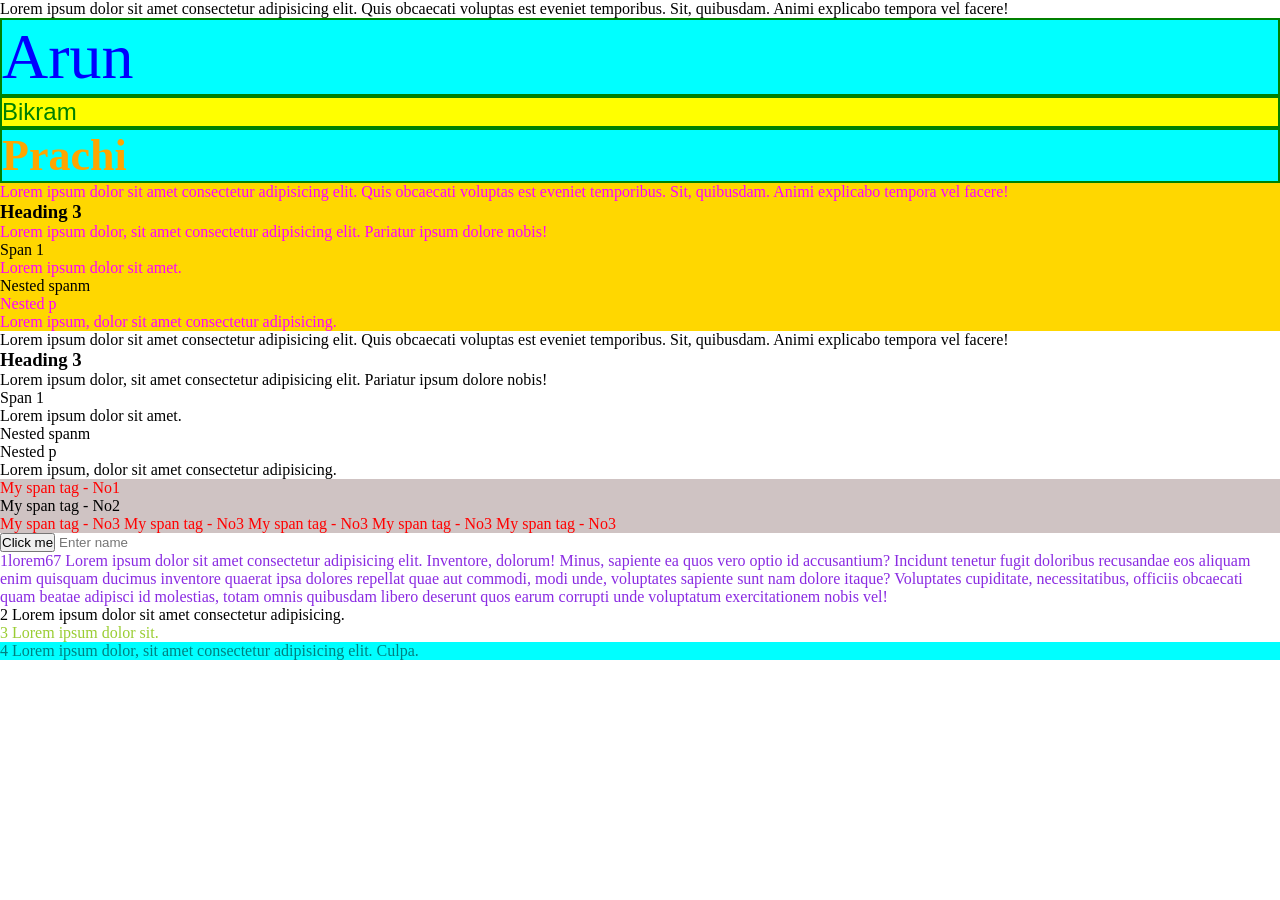
<file: Frontend/CSS/Class1/index.html>
<!DOCTYPE html>
<html lang="en">
<head>
    <meta charset="UTF-8">
    <meta name="viewport" content="width=device-width, initial-scale=1.0">
    <title>CSS</title>
    <link rel="stylesheet" href="./index.css"/>
    <!-- <style>
       .title{
        color: blueviolet;
        background-color: aquamarine;
       }
    </style> -->
</head>
<body>
    <!-- <h1 style="color: blue;background-color: aqua;border: 2px solid black;">This is first class for css</h1>
    <h2 class="title">Intro to css properties</h2>
     <h2 >This is a blog app</h2>

     <p>Lorem ipsum, dolor sit amet consectetur adipisicing elit. Ducimus quisquam quibusdam voluptate quas eaque! Aut ex obcaecati quisquam quidem nemo fugiat sed quas? Vitae eaque recusandae asperiores deserunt consectetur dolores natus. Laudantium temporibus, voluptate expedita veritatis inventore tempora qui explicabo saepe aliquid? Accusamus, ipsa totam?</p> -->
 <p>Lorem ipsum dolor sit amet consectetur adipisicing elit. Quis obcaecati voluptas est eveniet temporibus. Sit, quibusdam. Animi explicabo tempora vel facere!</p>
     <p class="one common" id="firstname">Arun</p>
     <p class="two common" id="secondname">Bikram</p>
     <p class="three one common" id="thirdname">Prachi</p>

     <div class="parent">
        <p>Lorem ipsum dolor sit amet consectetur adipisicing elit. Quis obcaecati voluptas est eveniet temporibus. Sit, quibusdam. Animi explicabo tempora vel facere!</p>
        <h3>Heading 3</h3>
        <p>Lorem ipsum dolor, sit amet consectetur adipisicing elit. Pariatur ipsum dolore nobis!</p>
        <span>Span 1</span>
        <p>Lorem ipsum dolor sit amet.</p>

        <div>
            <span>Nested spanm</span>
            <p>Nested p</p>
            <div>
                <p>Lorem ipsum, dolor sit amet consectetur adipisicing.</p>
            </div>
        </div>
     </div>
      <div class="parent2">
        <p>Lorem ipsum dolor sit amet consectetur adipisicing elit. Quis obcaecati voluptas est eveniet temporibus. Sit, quibusdam. Animi explicabo tempora vel facere!</p>
        <h3>Heading 3</h3>
        <p>Lorem ipsum dolor, sit amet consectetur adipisicing elit. Pariatur ipsum dolore nobis!</p>
        <span>Span 1</span>
        <p>Lorem ipsum dolor sit amet.</p>

        <div>
            <span>Nested spanm</span>
            <p>Nested p</p>
            <div>
                <p>Lorem ipsum, dolor sit amet consectetur adipisicing.</p>
            </div>
        </div>
     </div>

     <div class="main">
        <span>My span tag - No1</span>
        <div>
             <span>My span tag - No2</span>
        </div>
         <span>My span tag - No3</span>

          <span>My span tag - No3</span>
           <span>My span tag - No3</span>
            <span>My span tag - No3</span>
             <span>My span tag - No3</span>
     </div>

     <div class="btns">
        <button class="click">Click me</button>
        <input class="name" placeholder="Enter name"/>
     </div>

     <div class="contain">
        <p>1lorem67 Lorem ipsum dolor sit amet consectetur adipisicing elit. Inventore, dolorum! Minus, sapiente ea quos vero optio id accusantium? Incidunt tenetur fugit doloribus recusandae eos aliquam enim quisquam ducimus inventore quaerat ipsa dolores repellat quae aut commodi, modi unde, voluptates sapiente sunt nam dolore itaque? Voluptates cupiditate, necessitatibus, officiis obcaecati quam beatae adipisci id molestias, totam omnis quibusdam libero deserunt quos earum corrupti unde voluptatum exercitationem nobis vel!</p>
        <p>2 Lorem ipsum dolor sit amet consectetur adipisicing.</p>
        <p>3 Lorem ipsum dolor sit.</p>
        <p>4 Lorem ipsum dolor, sit amet consectetur adipisicing elit. Culpa.</p>
     </div>
</body>
</html>
</file>
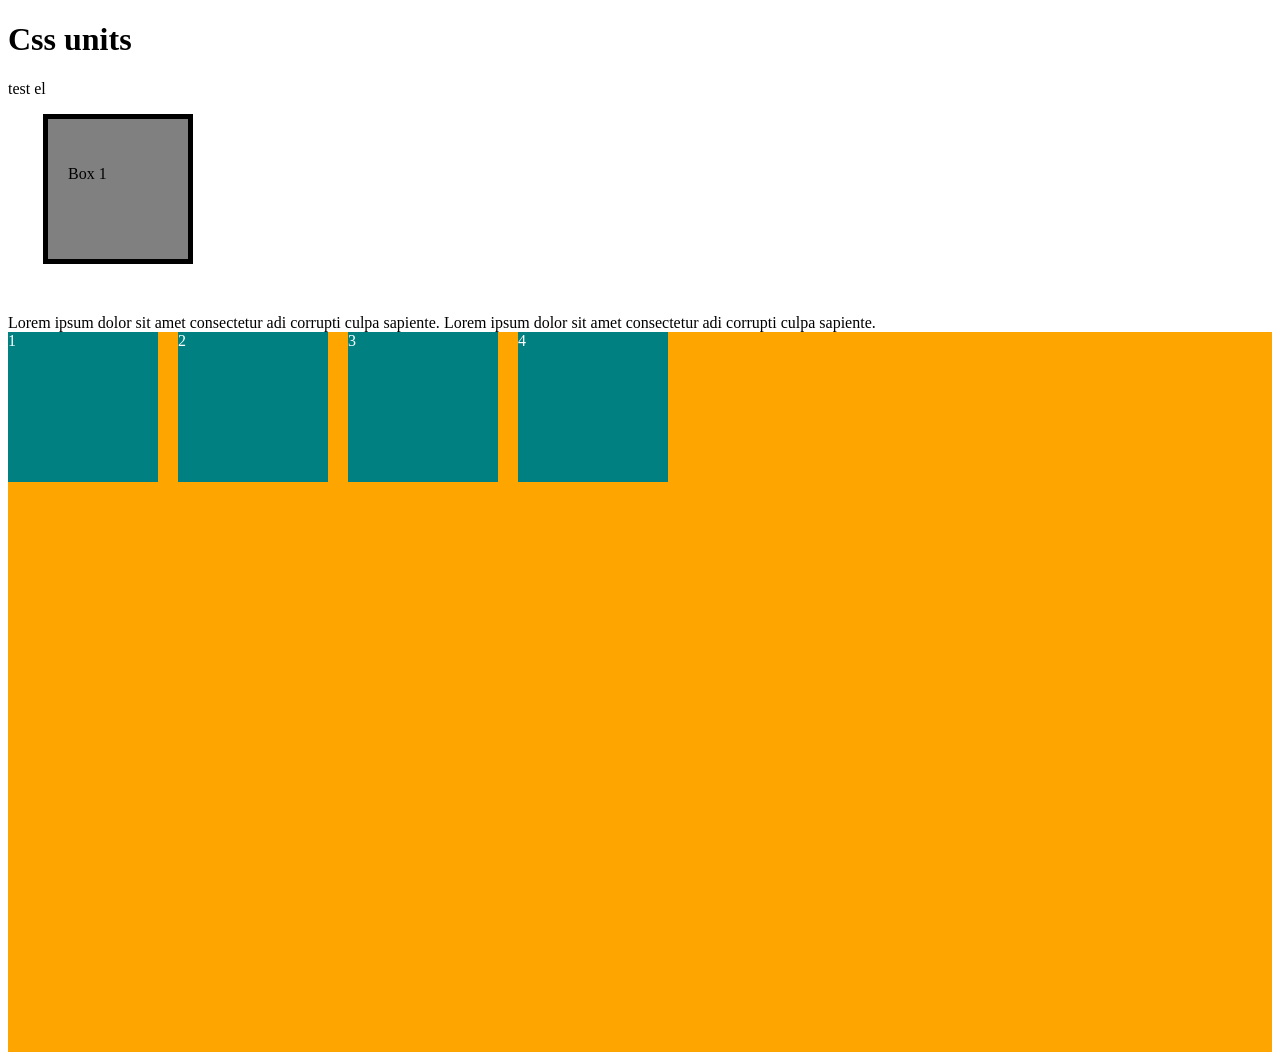
<file: Frontend/CSS/CLASS2/index.html>
<!DOCTYPE html>
<html lang="en">
<head>
    <meta charset="UTF-8">
    <meta name="viewport" content="width=device-width, initial-scale=1.0">
    <title>Units</title>
    <link rel="stylesheet" href="./index.css">
</head>
<body>
    <h1>Css units</h1>
    <p>test el</p>
  
     <div class="box">
     <p class="text">   Box 1</p>
    </div>
      <!-- <div class="box">
     <p class="text">   Box 1</p>
    </div> -->
  
   <span class="">Lorem ipsum dolor sit amet consectetur adi corrupti culpa sapiente.</span>
   <span class="defin">Lorem ipsum dolor sit amet consectetur adi corrupti culpa sapiente.</span>

   <span class="">Lorem ipsum dolor sit amet consectetur adi corrupti culpa sapiente.</span>

   <div class="container">
    <div class="child">1</div>
    <div class="child">2</div>
    <div class="child">3</div>
     <div class="child">4</div>
     
   </div>

</body>
</html>
</file>
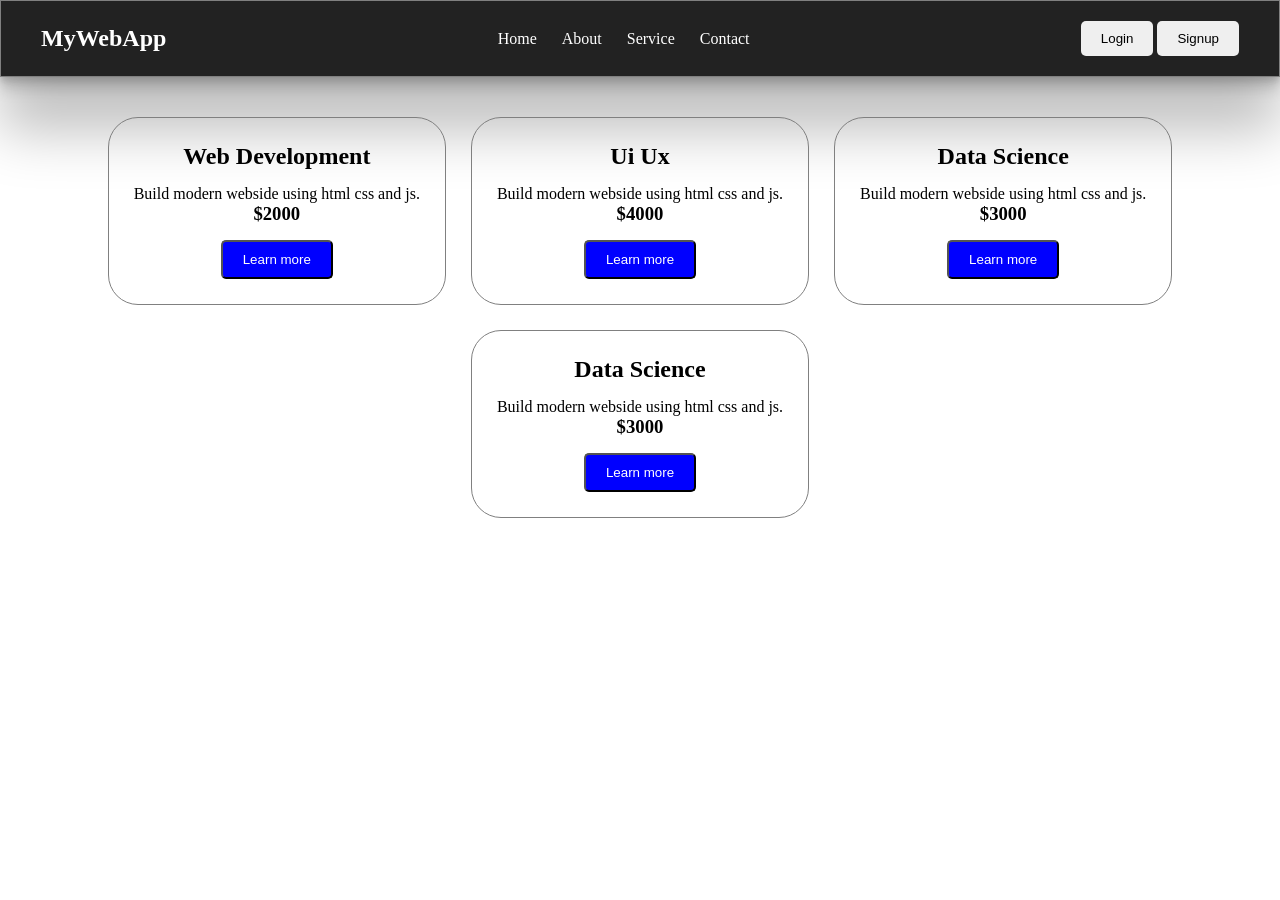
<file: Frontend/CSS/CLASS3/index.html>
<!DOCTYPE html>
<html lang="en">
<head>
    <meta charset="UTF-8">
    <meta name="viewport" content="width=device-width, initial-scale=1.0">
    <title>Document</title>
    <link rel="stylesheet" href="./index.css">
</head>
<body>
    <!-- <div class="parent">
        <div class="child">1</div>
        <div class="child">2</div>
    </div> -->
    <nav class="navbar">
        <h2>MyWebApp</h2>
        <div class="nav-link">
            <a href="">Home</a>
            <a href="">About</a>
            <a href="">Service</a>
            <a href="">Contact</a>
        </div>
        <div class="auth-buttons">
            <button>Login</button>
            <button>Signup</button>
        </div>
    </nav>
    <section class="service">
        <div class="card">
             <h2>Web Development</h2>
             <p>Build modern webside using html css and js.</p>
             <h3>$2000</h3>
             <button>Learn more</button>
        </div>
          <div class="card">
             <h2>Ui Ux</h2>
             <p>Build modern webside using html css and js.</p>
             <h3>$4000</h3>
             <button>Learn more</button>
        </div>
          <div class="card">
             <h2>Data Science</h2>
             <p>Build modern webside using html css and js.</p>
             <h3>$3000</h3>
             <button>Learn more</button>
        </div>
          <div class="card">
             <h2>Data Science</h2>
             <p>Build modern webside using html css and js.</p>
             <h3>$3000</h3>
             <button>Learn more</button>
        </div>
        

    </section>
    
</body>
</html>
</file>
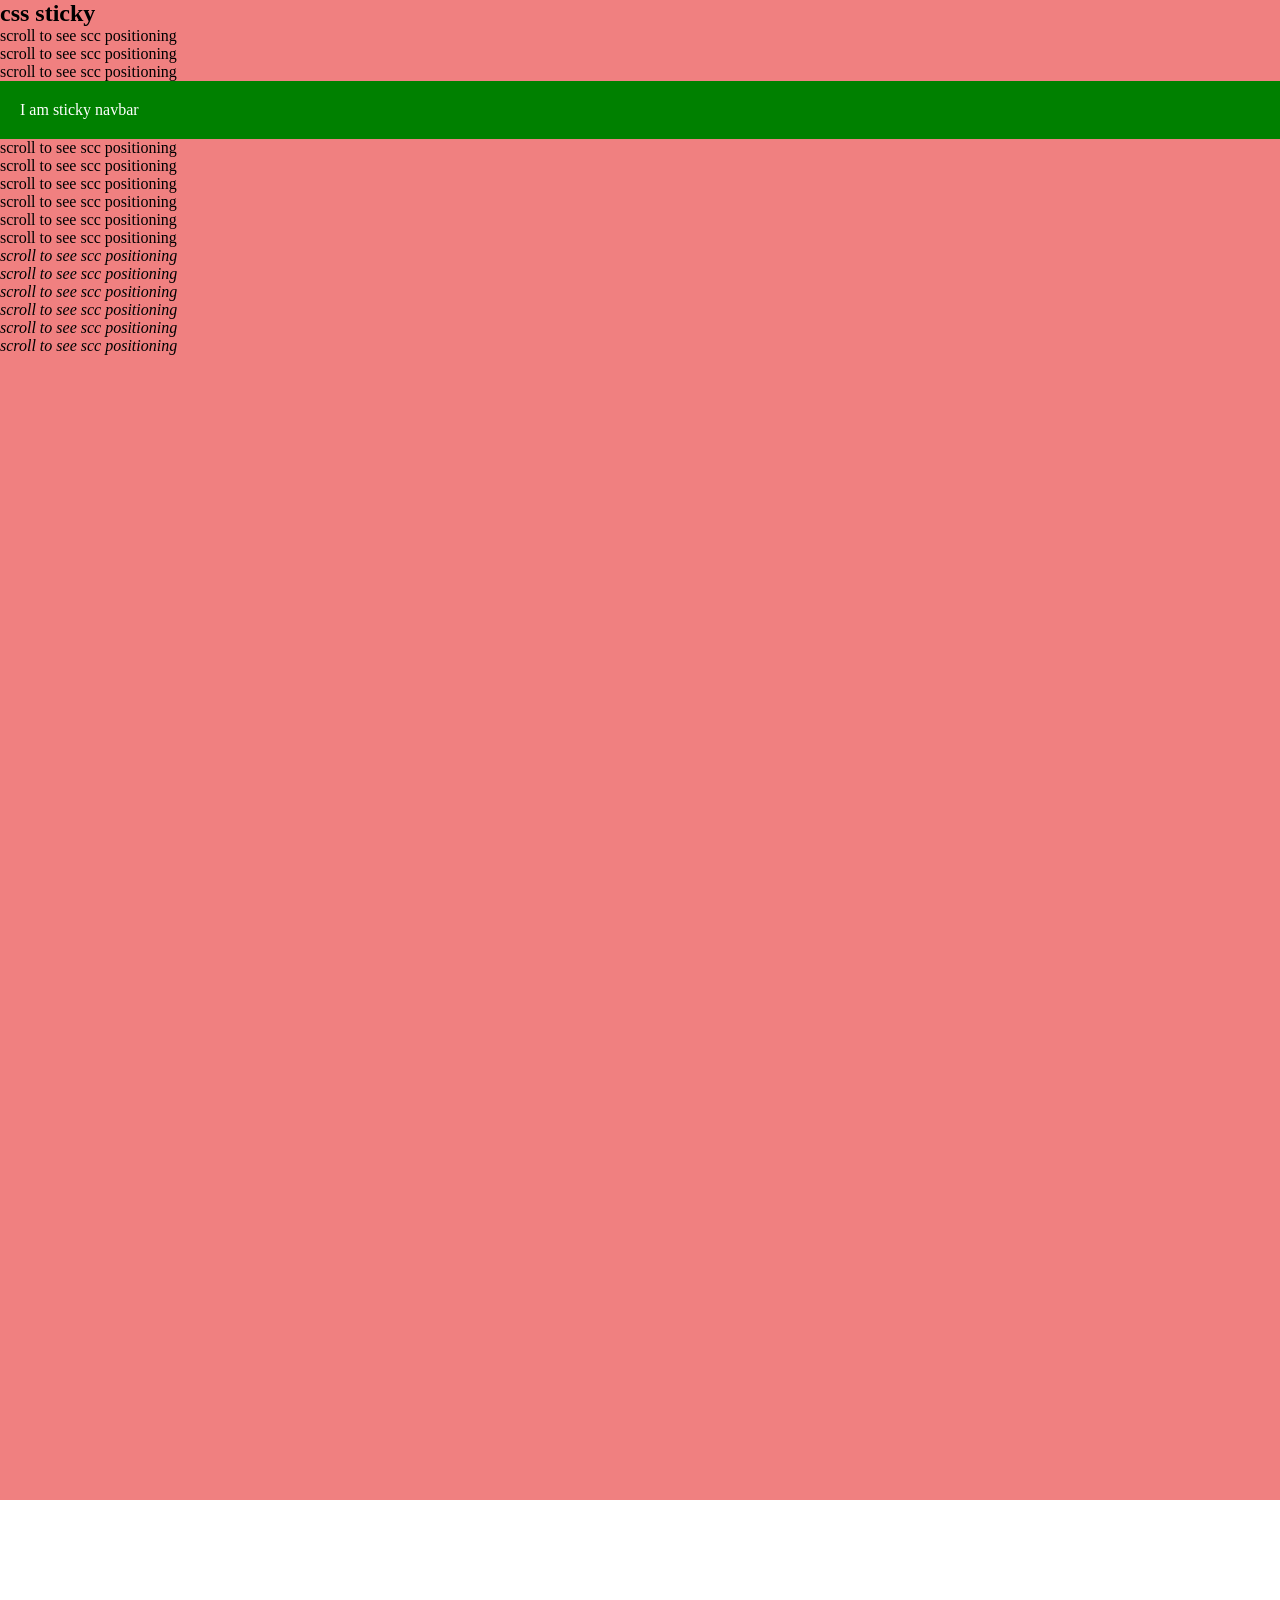
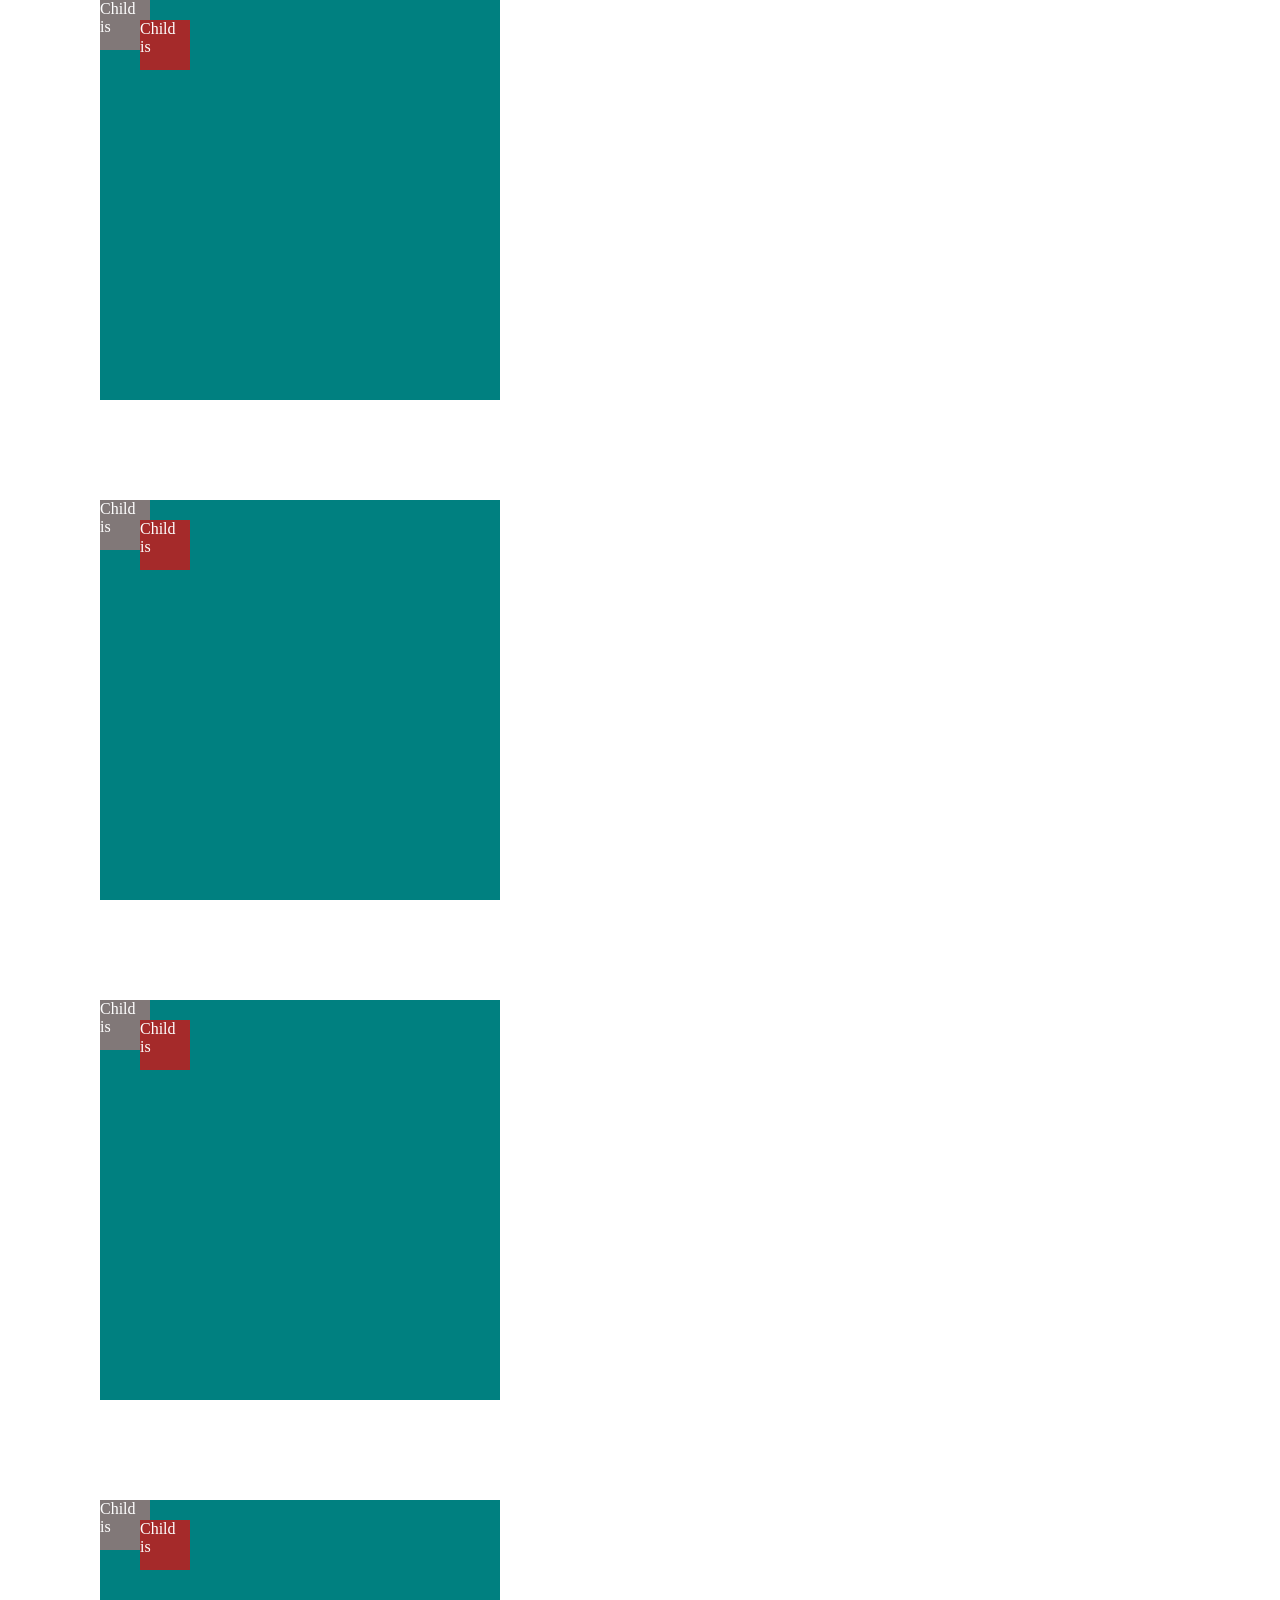
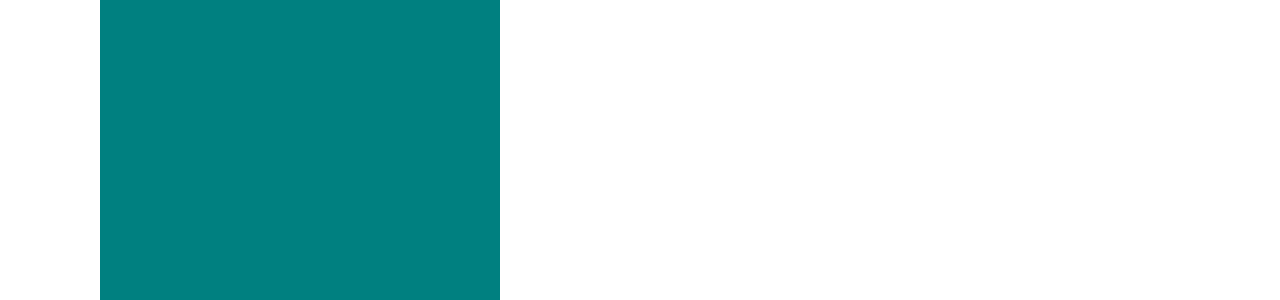
<file: Frontend/CSS/CLASS4/index.html>
<!DOCTYPE html>
<html lang="en">

<head>
    <meta charset="UTF-8">
    <meta name="viewport" content="width=device-width, initial-scale=1.0">
    <title>Grid Numbers</title>
    <link rel="stylesheet" href="./index.css">
</head>

<body>
    <!-- <div class="container">
        <div class="child box1">1</div>
        <div class="child box2">2</div>
        <div class="child">3</div>
        <div class="child">4</div>
         <div class="child">5</div>
        <div class="child">6</div>
    </div> -->
    <!-- <div class="layout">
        <header>Header</header>
        <aside>Sidebar</aside>
        <main>Main</main>
        <footer>Footer</footer>
        <div class="child"></div>
    </div> -->

    <!-- <div class="box box1">box 1</div>
    <div class="box box2">box 2</div>
    <div class="box box3">box 3</div> -->
<!-- <div class="navbar">My app</div> -->
<div class="content">
    <h2>css sticky</h2>
        <p>scroll to see scc positioning</p>
      <p>scroll to see scc positioning</p>
       <p>scroll to see scc positioning</p>
    <div class="sticky">I am sticky navbar</div>
    <p>scroll to see scc positioning</p>
     <p>scroll to see scc positioning</p>
      <p>scroll to see scc positioning</p>
       <p>scroll to see scc positioning</p>
        <p>scroll to see scc positioning</p>
         <p>scroll to see scc positioning</p>
         <var> <p>scroll to see scc positioning</p>
        <var><var> <p>scroll to see scc positioning</p>
        <var><var> <p>scroll to see scc positioning</p>
         <p>scroll to see scc positioning</p>
         <p>scroll to see scc positioning</p>
         <p>scroll to see scc positioning</p></var></var></var></var></var>

</div>
    <div class="parent">
        <div class="child">Child is </div>
        <div class="child2">Child is </div>
    </div>
      <div class="parent">
        <div class="child">Child is </div>
        <div class="child2">Child is </div>
    </div>
      <div class="parent">
        <div class="child">Child is </div>
        <div class="child2">Child is </div>
    </div>
      <div class="parent">
        <div class="child">Child is </div>
        <div class="child2">Child is </div>
    </div>



</body>

</html>
</file>
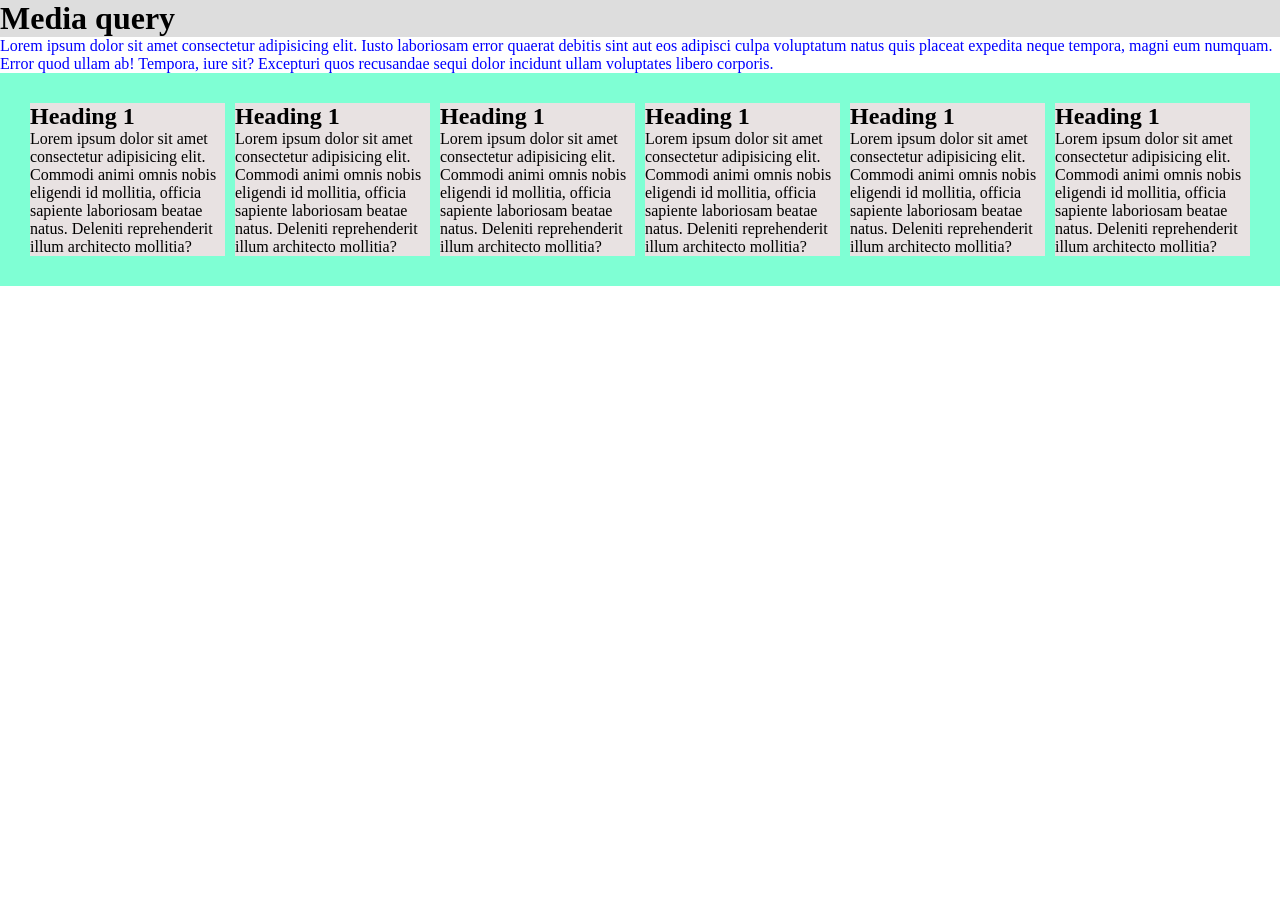
<file: Frontend/CSS/Media Query/index.html>
<!DOCTYPE html>
<html lang="en">
<head>
    <meta charset="UTF-8">
    <meta name="viewport" content="width=device-width, initial-scale=1.0">
    <title>Document</title>
    <link rel="stylesheet" href="./index.css">
</head>
<body>
    <div>
        <h1 class="heading">Media query</h1>
        <p class="desc">Lorem ipsum dolor sit amet consectetur adipisicing elit. Iusto laboriosam error quaerat debitis sint aut eos adipisci culpa voluptatum natus quis placeat expedita neque tempora, magni eum numquam. Error quod ullam ab! Tempora, iure sit? Excepturi quos recusandae sequi dolor incidunt ullam voluptates libero corporis.</p>
    </div>
    <div class="container">
        <div class="card">
            <h2>Heading 1</h2>
            <p>Lorem ipsum dolor sit amet consectetur adipisicing elit. Commodi animi omnis nobis eligendi id mollitia, officia sapiente laboriosam beatae natus. Deleniti reprehenderit illum architecto mollitia?</p>
        </div>
        <div class="card">
            <h2>Heading 1</h2>
            <p>Lorem ipsum dolor sit amet consectetur adipisicing elit. Commodi animi omnis nobis eligendi id mollitia, officia sapiente laboriosam beatae natus. Deleniti reprehenderit illum architecto mollitia?</p>
        </div>
         <div class="card">
            <h2>Heading 1</h2>
            <p>Lorem ipsum dolor sit amet consectetur adipisicing elit. Commodi animi omnis nobis eligendi id mollitia, officia sapiente laboriosam beatae natus. Deleniti reprehenderit illum architecto mollitia?</p>
        </div>
         <div class="card">
            <h2>Heading 1</h2>
            <p>Lorem ipsum dolor sit amet consectetur adipisicing elit. Commodi animi omnis nobis eligendi id mollitia, officia sapiente laboriosam beatae natus. Deleniti reprehenderit illum architecto mollitia?</p>
        </div>
         <div class="card">
            <h2>Heading 1</h2>
            <p>Lorem ipsum dolor sit amet consectetur adipisicing elit. Commodi animi omnis nobis eligendi id mollitia, officia sapiente laboriosam beatae natus. Deleniti reprehenderit illum architecto mollitia?</p>
        </div>
         <div class="card">
            <h2>Heading 1</h2>
            <p>Lorem ipsum dolor sit amet consectetur adipisicing elit. Commodi animi omnis nobis eligendi id mollitia, officia sapiente laboriosam beatae natus. Deleniti reprehenderit illum architecto mollitia?</p>
        </div>
    </div>
    
</body>
</html>
</file>
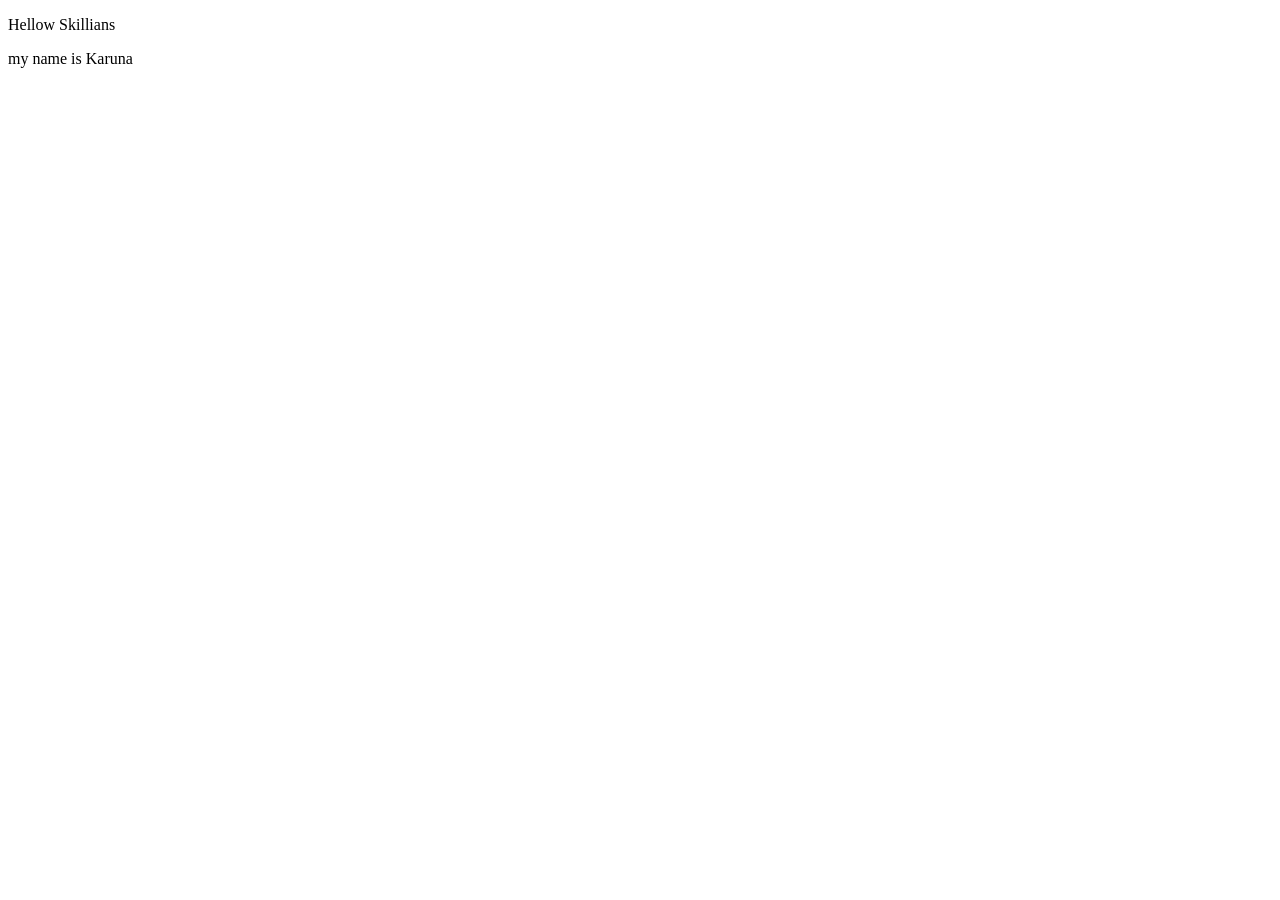
<file: Frontend/HTML/Class1/index.html>
<!DOCTYPE html>
<html lang="en">
<head>
    <meta charset="UTF-8">
    <meta name="viewport" content="width=device-width, initial-scale=1.0">
    <title>TechApp</title>
</head>
<body>
  <p>Hellow Skillians</p>
  <p>my name is Karuna</p>
</body>
</html>
</file>
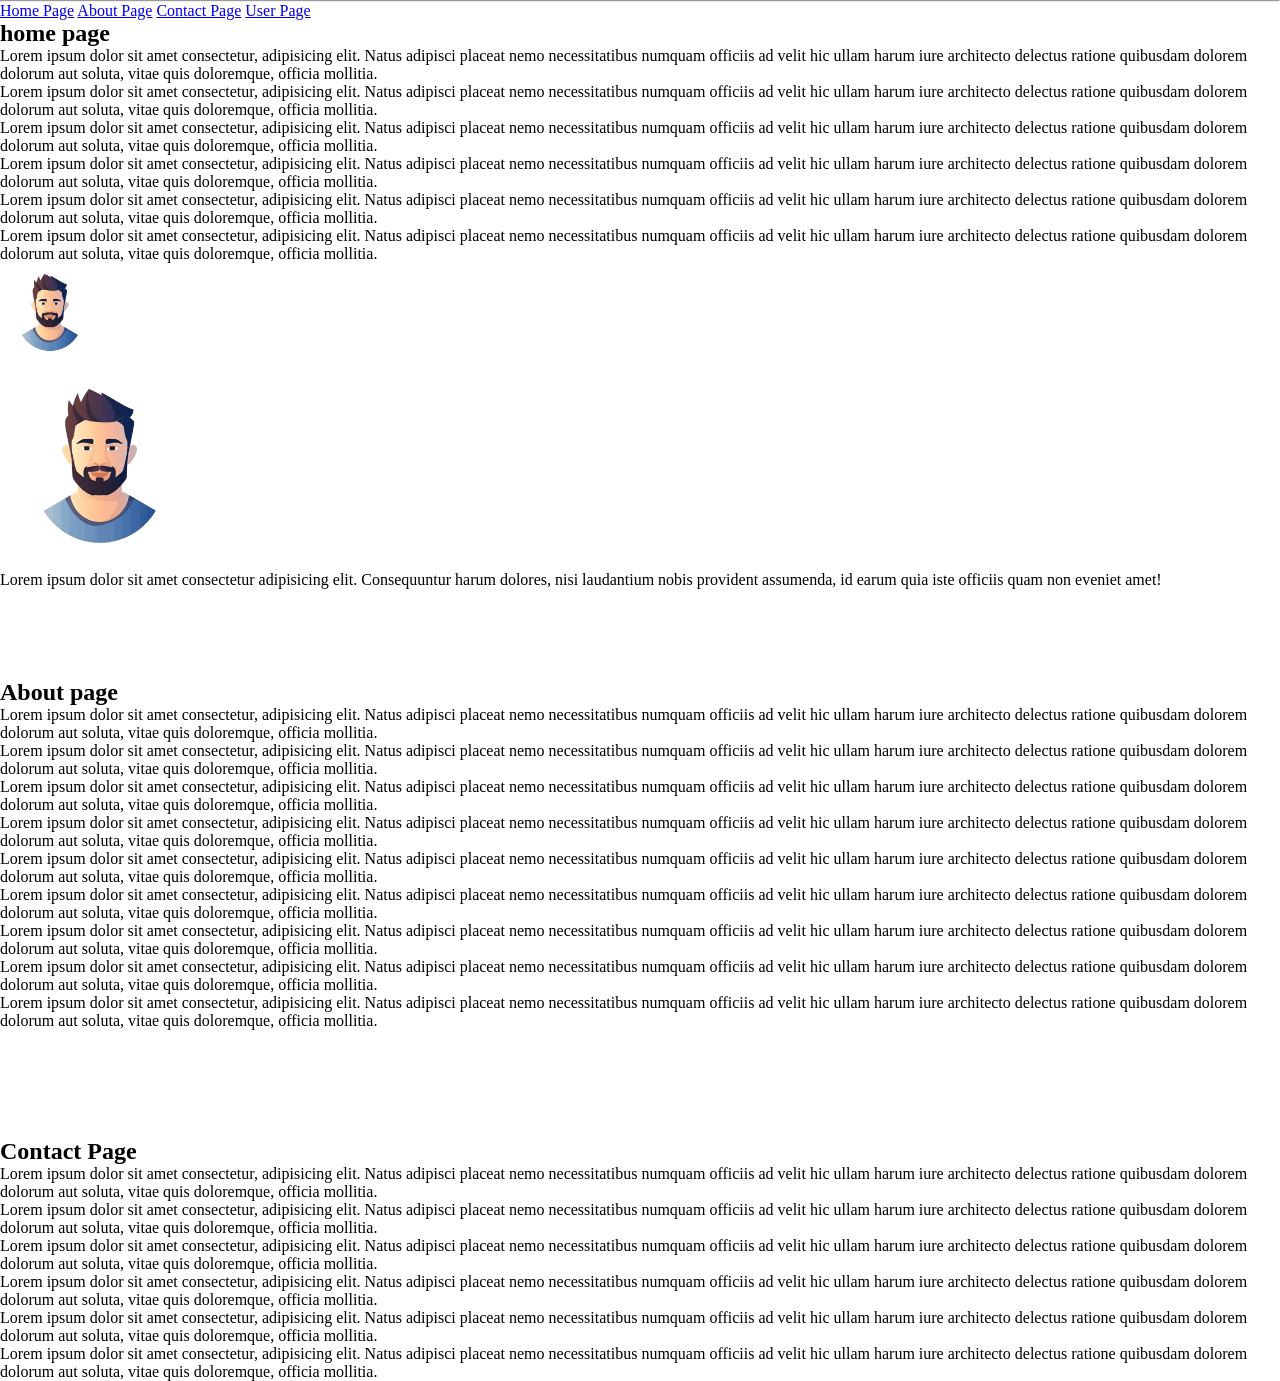
<file: Frontend/HTML/Class2/index.html>
<!DOCTYPE html>
<html lang="en">

<head>
    <meta charset="UTF-8">
    <meta name="viewport" content="width=device-width, initial-scale=1.0">
    <title>HTML Class 2</title>
</head>
<style>
    *{
        margin: 0;
        padding: 0;
    }
</style>

<hr>
    <!-- <h1>Krishna 1</h1>
    <h2>Krishna 2</h2>
    <h3>Krishna 3</h3>
    <h4>Krishna 4</h4>
    <h5>Krishna 5</h5>
    <h6>Krishna 6</h6> -->
    <!-- <div style="background-color: aquamarine;color: rgb(9, 49, 9);">
        <p>Lorem ipsum dolor sit amet consectetur adipisicing elit. Facere, veritatis. Dolores iusto ad necessitatibus dicta, laudantium culpa itaque eum nobis cupiditate, veniam nostrum.</p>

        <p>Lorem ipsum dolor, sit amet consectetur adipisicing elit. Cumque, est.</p>

        <span>Hi My name is Survi</span>
    </div>
    <span style="background-color: blueviolet;">
        Lorem, ipsum dolor.
    </span>
     <span style="background-color: rgb(129, 205, 36);">
        Lorem, ipsum dolor.
    </span>
     <span style="background-color: blueviolet;">
        Lorem, ipsum dolor.
    </span>
     <div style="background-color: rgb(129, 205, 36);">
        Lorem, ipsum dolor.
    </div> -->
<!-- 
    <p>Lorem, ipsum dolor sit amet consectetur adipisicing elit.<span style="color: red;">Voluptatem</span>, debitis libero nisi consequuntur perferendis quis illum nemo unde itaque ullam, optio autem eius a asperiores velit id ipsa quas magni quam culpa voluptatibus? Earum!</p>

    <a href="https://www.amazon.in/" target="_blank">Amazon</a> -->
    <!-- <p>Lorem ipsum dolor sit amet consectetur adipisicing elit. Debitis necessitatibus illo laboriosam deleniti nemo, magni magnam sunt eaque sed rerum!</p>

    <p>Arjun kumar</p><br><br><br><br><br><hr>
    <p>Address : Bangalore</p>
    <em>Mukesh Ambani</em><br>
    <img width="100" src="pngtree-user-profile-avatar-png-image_10211467.png" alt="user image"/><br>
    <input type="number" placeholder="Enter age"><br>
    <button>Submit</button>

    <strong>Ashish</strong> -->
    <nav>
        <a href="#home">Home Page</a>
       <a href="#about">About Page</a>
        <a href="#contact">Contact Page</a>
        <a href="#user">User Page</a></p>
    </nav>
    <div id="home">

         <h2>home page</h2>
        <p><span></span><span>Lorem ipsum dolor sit amet consectetur, adipisicing elit. Natus adipisci placeat nemo necessitatibus numquam officiis ad velit hic ullam harum iure architecto delectus ratione quibusdam dolorem dolorum aut soluta, vitae quis doloremque, officia mollitia.</span></p>
        <p><span></span><span>Lorem ipsum dolor sit amet consectetur, adipisicing elit. Natus adipisci placeat nemo necessitatibus numquam officiis ad velit hic ullam harum iure architecto delectus ratione quibusdam dolorem dolorum aut soluta, vitae quis doloremque, officia mollitia.</span></p>
        <p><span></span><span>Lorem ipsum dolor sit amet consectetur, adipisicing elit. Natus adipisci placeat nemo necessitatibus numquam officiis ad velit hic ullam harum iure architecto delectus ratione quibusdam dolorem dolorum aut soluta, vitae quis doloremque, officia mollitia.</span></p>
       
        <p><span></span><span>Lorem ipsum dolor sit amet consectetur, adipisicing elit. Natus adipisci placeat nemo necessitatibus numquam officiis ad velit hic ullam harum iure architecto delectus ratione quibusdam dolorem dolorum aut soluta, vitae quis doloremque, officia mollitia.</span></p>
        <p><span></span><span>Lorem ipsum dolor sit amet consectetur, adipisicing elit. Natus adipisci placeat nemo necessitatibus numquam officiis ad velit hic ullam harum iure architecto delectus ratione quibusdam dolorem dolorum aut soluta, vitae quis doloremque, officia mollitia.</span></p>
        <p><span></span><span>Lorem ipsum dolor sit amet consectetur, adipisicing elit. Natus adipisci placeat nemo necessitatibus numquam officiis ad velit hic ullam harum iure architecto delectus ratione quibusdam dolorem dolorum aut soluta, vitae quis doloremque, officia mollitia.</span></p>
        <img width="100" src="pngtree-user-profile-avatar-png-image_10211467.png" alt="user image"/><br>
        <img width="200" src="pngtree-user-profile-avatar-png-image_10211467.png" alt="user image"/><br>
        <p>Lorem ipsum dolor sit amet consectetur adipisicing elit. Consequuntur harum dolores, nisi laudantium nobis provident assumenda, id earum quia iste officiis quam non eveniet amet!</p>

    </div>
      <br>  <br>  <br>  <br>  <br>
    <div id="about">
        <h2>About page</h2>
        <p><span></span><span>Lorem ipsum dolor sit amet consectetur, adipisicing elit. Natus adipisci placeat nemo necessitatibus numquam officiis ad velit hic ullam harum iure architecto delectus ratione quibusdam dolorem dolorum aut soluta, vitae quis doloremque, officia mollitia.</span></p>
        <p><span></span><span>Lorem ipsum dolor sit amet consectetur, adipisicing elit. Natus adipisci placeat nemo necessitatibus numquam officiis ad velit hic ullam harum iure architecto delectus ratione quibusdam dolorem dolorum aut soluta, vitae quis doloremque, officia mollitia.</span></p>
        <p><span></span><span>Lorem ipsum dolor sit amet consectetur, adipisicing elit. Natus adipisci placeat nemo necessitatibus numquam officiis ad velit hic ullam harum iure architecto delectus ratione quibusdam dolorem dolorum aut soluta, vitae quis doloremque, officia mollitia.</span></p>
        
        <p><span></span><span>Lorem ipsum dolor sit amet consectetur, adipisicing elit. Natus adipisci placeat nemo necessitatibus numquam officiis ad velit hic ullam harum iure architecto delectus ratione quibusdam dolorem dolorum aut soluta, vitae quis doloremque, officia mollitia.</span></p>
        <p><span></span><span>Lorem ipsum dolor sit amet consectetur, adipisicing elit. Natus adipisci placeat nemo necessitatibus numquam officiis ad velit hic ullam harum iure architecto delectus ratione quibusdam dolorem dolorum aut soluta, vitae quis doloremque, officia mollitia.</span></p>
        <p><span></span><span>Lorem ipsum dolor sit amet consectetur, adipisicing elit. Natus adipisci placeat nemo necessitatibus numquam officiis ad velit hic ullam harum iure architecto delectus ratione quibusdam dolorem dolorum aut soluta, vitae quis doloremque, officia mollitia.</span></p>
        
        <p><span></span><span>Lorem ipsum dolor sit amet consectetur, adipisicing elit. Natus adipisci placeat nemo necessitatibus numquam officiis ad velit hic ullam harum iure architecto delectus ratione quibusdam dolorem dolorum aut soluta, vitae quis doloremque, officia mollitia.</span></p>
        <p><span></span><span>Lorem ipsum dolor sit amet consectetur, adipisicing elit. Natus adipisci placeat nemo necessitatibus numquam officiis ad velit hic ullam harum iure architecto delectus ratione quibusdam dolorem dolorum aut soluta, vitae quis doloremque, officia mollitia.</span></p>
        <p><span></span><span>Lorem ipsum dolor sit amet consectetur, adipisicing elit. Natus adipisci placeat nemo necessitatibus numquam officiis ad velit hic ullam harum iure architecto delectus ratione quibusdam dolorem dolorum aut soluta, vitae quis doloremque, officia mollitia.</span></p>
    </div>
    <br>  <br>  <br>  <br>  <br>  <br>

     <div id="contact">

        <h2>Contact Page</h2>
       
        <p><span></span><span>Lorem ipsum dolor sit amet consectetur, adipisicing elit. Natus adipisci placeat nemo necessitatibus numquam officiis ad velit hic ullam harum iure architecto delectus ratione quibusdam dolorem dolorum aut soluta, vitae quis doloremque, officia mollitia.</span></p>
        <p><span></span><span>Lorem ipsum dolor sit amet consectetur, adipisicing elit. Natus adipisci placeat nemo necessitatibus numquam officiis ad velit hic ullam harum iure architecto delectus ratione quibusdam dolorem dolorum aut soluta, vitae quis doloremque, officia mollitia.</span></p>
        <p><span></span><span>Lorem ipsum dolor sit amet consectetur, adipisicing elit. Natus adipisci placeat nemo necessitatibus numquam officiis ad velit hic ullam harum iure architecto delectus ratione quibusdam dolorem dolorum aut soluta, vitae quis doloremque, officia mollitia.</span></p>
        <p><span></span><span>Lorem ipsum dolor sit amet consectetur, adipisicing elit. Natus adipisci placeat nemo necessitatibus numquam officiis ad velit hic ullam harum iure architecto delectus ratione quibusdam dolorem dolorum aut soluta, vitae quis doloremque, officia mollitia.</span></p>
        <p><span></span><span>Lorem ipsum dolor sit amet consectetur, adipisicing elit. Natus adipisci placeat nemo necessitatibus numquam officiis ad velit hic ullam harum iure architecto delectus ratione quibusdam dolorem dolorum aut soluta, vitae quis doloremque, officia mollitia.</span></p>
        <p><span></span><span>Lorem ipsum dolor sit amet consectetur, adipisicing elit. Natus adipisci placeat nemo necessitatibus numquam officiis ad velit hic ullam harum iure architecto delectus ratione quibusdam dolorem dolorum aut soluta, vitae quis doloremque, officia mollitia.</span></p>
    </div>


</body>

</html>
</file>
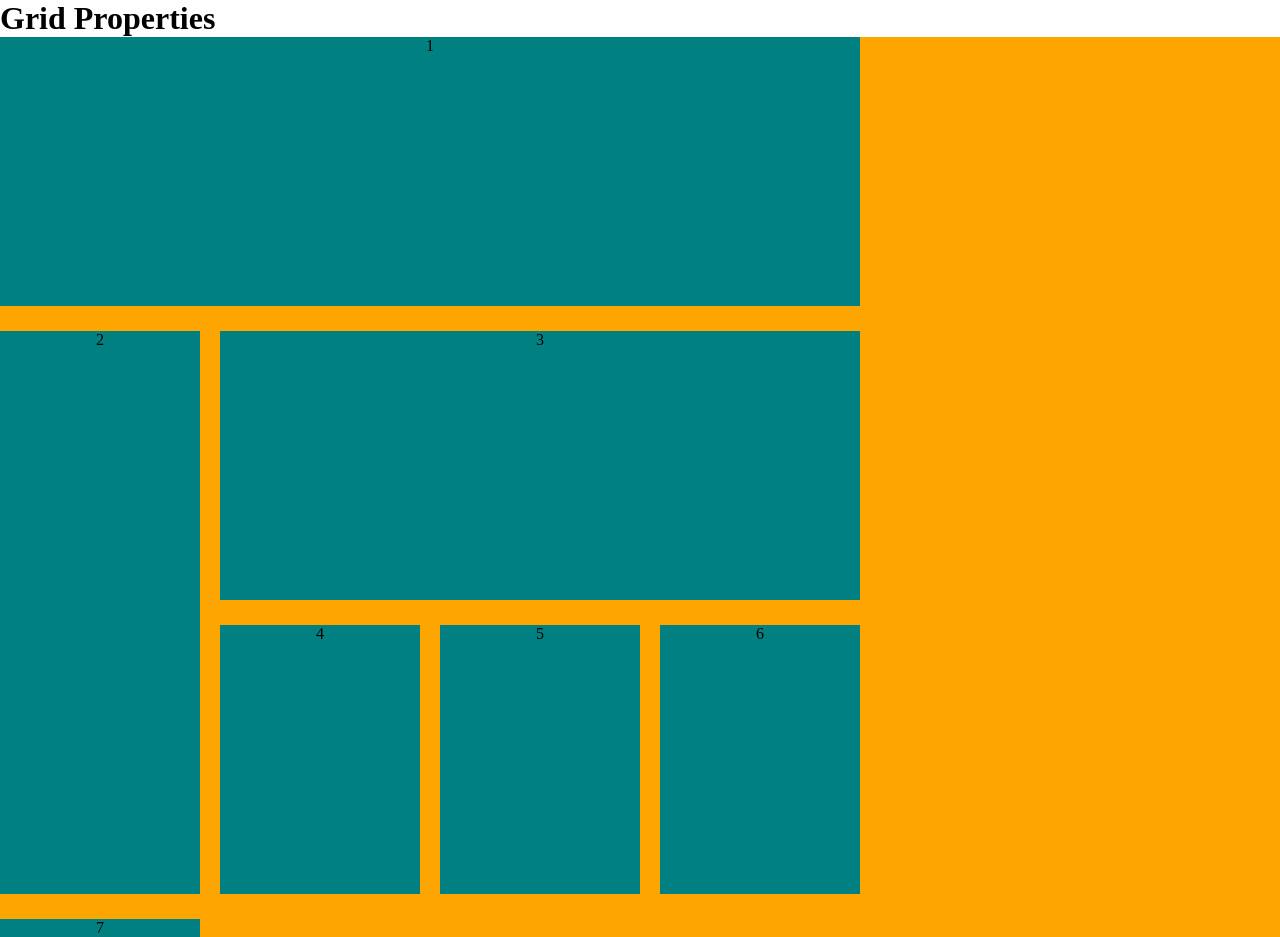
<file: Frontend/CSS/CLASS3/Grid/index.html>
<!DOCTYPE html>
<html lang="en">
<head>
    <meta charset="UTF-8">
    <meta name="viewport" content="width=device-width, initial-scale=1.0">
    <title>Document</title>
    <link rel="stylesheet" href="./index.css">
</head>
<body>
  <h1>Grid Properties</h1>
  <div class="container">
    <div class="child child1">1</div>
    <div class="child child2">2</div>
    <div class="child child3">3</div>
    <div class="child">4</div>
    <div class="child">5</div>
        <div class="child">6</div>
    <div class="child">7</div>
   
  </div>
    
</body>
</html>
</file>
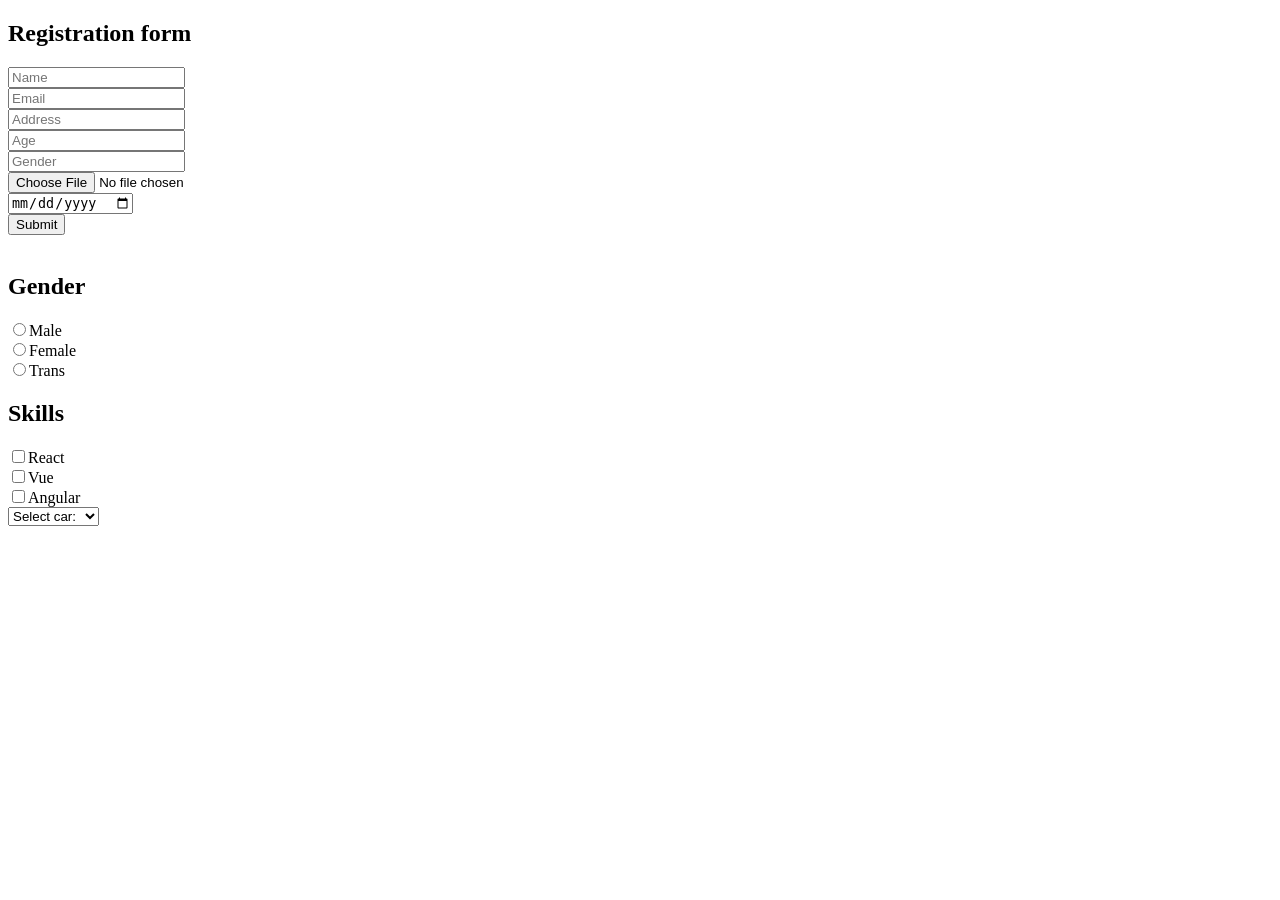
<file: Frontend/HTML/Class3/app.html>
<!DOCTYPE html>
<html lang="en">

<head>
    <meta charset="UTF-8">
    <meta name="viewport" content="width=device-width, initial-scale=1.0">
    <title>Html Class 3</title>
</head>
<style>
    input required{
        margin-bottom: 2px;
    }
</style>

<body>
    <!-- <h1>Types of list</h1> -->
    <!-- Order List -->
    <!-- <h2>Phone Brand</h2>
     <ol>
        <li>Nokia</li>
         <li>Apple</li>
            <li>Realme</li>
               <li>Samsung</li>
     </ol>
       <h2>Fruits</h2>
     <ul>
        <li>Apple</li>
        <li>Banana</li>
        <li>Grapes</li>
        <li>Kiwi</li>
     </ul>
       <h2>Phone Description</h2>
     <dl>
        <dt>Realme</dt>
        <dd>Lorem ipsum dolor sit amet consectetur adipisicing elit. Nostrum quisquam aspernatur tempora.</dd>
        <dt>Poco</dt>
        <dd>Loremt amet consectetur adipisicing elit. Nostrum quisquam aspernatur tempora.</dd>
     </dl>

      <h2>my skills</h2>
    <ul>
        <li>Frontend
            <ul>
                <li>HTML</li>
                <li>CSS</li>
                <li>JavaScript</li>
            </ul>
        </li>
        <li>Backend
            <ul>
                <li>Node.js</li>
                <li>Express.js</li>
                <li>MongoDB</li>
            </ul>
        </li>   
    </ul> -->
    <!-- <h2>Table Tags</h2>
    <table border="1">
    <thead>
         <tr>
        <th>Name</th>
        <th>Email</th>
        <th>Address</th>
     </tr>
    </thead>
     <tbody>
         <tr>
        <td>Arun</td>
        <td>arun@gmail.com</td>
        <td>Pune</td>
      </tr>
       <tr>
        <td>Muskan</td>
        <td>muskan@gmail.com</td>
        <td>Asansol</td>
      </tr>
     </tbody>

    </table>

    <br>
    <br>
    <br>
    <br>

      <table border="1">
    <thead>
         <tr>
        <th>Name</th>
        <th colspan="2">Contact</th>
     </tr>
    </thead>
     <tbody>
     <tr>
        <td rowspan="2">Arun</td>
        <td>arun@gmail.com</td>
        <td>Pune</td>
      </tr>
       <tr> -->
    <!-- <td>Muskan</td> -->
    <!-- <td>muskan@gmail.com</td>
        <td>Asansol</td>
      </tr>
     </tbody>

    </table>

    <table border="1" cellpadding="10" >
        <tr>
            <th>Name</th>
            <th>Age</th>
            <th>Add</th>
            <th colspan="2">Location</th>
        </tr>
        <tr>
           <td></td>
           <td></td>
           <td></td>
           <td></td>
           <td></td>
        </tr>
        <tr>
            <td colspan="3"></td>
         
           <td></td>
           <td></td>
        </tr>
        <tr>
            <td rowspan="2"></td>
            <td></td>
            <td></td>
            <td></td>
            <td ></td>
        </tr>
          <tr>
            <td></td>
            <td></td>
            <td></td>
            <td></td>
        </tr>
    </table> -->
<h2>Registration form</h2>
    <form>
        <input required placeholder="Name" type="text" /><br>
        <input required placeholder="Email" type="email" /><br>
        <input required placeholder="Address"  type="text"/><br>
        <input required  placeholder="Age" type="number"/><br>
        <input required  placeholder="Gender" type="text"/><br>
            <input required  placeholder="Gender" type="file"/><br>
             <input required type="date" id="birthday" name="birthday"><br>
         <input required type="Submit" /><br><br>
<h2>Gender</h2>
         <label><input type="radio" name="gender" value="male"/>Male</label><br>
           <label><input type="radio" name="gender" value="female"/>Female</label><br>
             <label><input type="radio" name="gender" value="trans"/>Trans</label>

             <h2>Skills</h2>
         <label><input type="checkbox" name="skills" value="react"/>React</label><br>
           <label><input type="checkbox" name="skills" value="vue"/>Vue</label><br>
             <label><input type="checkbox" name="skills" value="angular"/>Angular</label><br>

             <div class="custom-select" style="width:200px;">
  <select>
    <option value="0">Select car:</option>
    <option value="1">Audi</option>
    <option value="2">BMW</option>
    <option value="3">Citroen</option>
    <option value="4">Ford</option>
    <option value="5">Honda</option>
    <option value="6">Jaguar</option>
    <option value="7">Land Rover</option>
    <option value="8">Mercedes</option>
    <option value="9">Mini</option>
    <option value="10">Nissan</option>
    <option value="11">Toyota</option>
    <option value="12">Volvo</option>
  </select>
</div>
    </form>

</body>

</html>
</file>
<file: Frontend/CSS/Class1/index.css>
*{
    margin: 0;
    padding: 0;
    /* background-color: bisque; */
}

/* p{
    color: brown;
    background-color: bisque;
} */

#firstname{
    color: blue;
    font-size:64px;
}
#secondname{
    color: green;
    font-size: x-large;
    font-family:'Trebuchet MS', 'Lucida Sans Unicode', 'Lucida Grande', 'Lucida Sans', Arial, sans-serif;

}
#thirdname{
    color: orange;
    font-size: 44px;
}

.one{
    background-color: aqua;
}
.two{
    background-color: yellow;
}
.three{
    font-weight: 800;
}
.common{
    border:2px solid green;
}

/* p{
    background-color: red;
} */

.parent{
    background-color: gold;
}
.parent p{
    color: fuchsia;
}

.main{
    background-color: rgb(207, 195, 195);
}

.main >span{
    color: red;
}

.click:hover{
    background-color: blue;
    color: white;
    font-size: 28px;
    
}
input{
    border: none;
}
input:focus {
    border: 2px solid blue;
}

input:focus {
  background-color: yellow;
}

.contain p:first-child{
    color: blueviolet;
}
.contain p:last-child{
    color: teal;
    background-color: aqua;
}

.contain p:nth-child(3){
    color: yellowgreen;
}
</file>
<file: Frontend/CSS/CLASS2/index.css>
/* .box{
    width: 100px;
    height: 110px;
     width: 30vw;
     height: 40vh;
     font-size: 48px;
     margin: auto;
    background-color: rgb(201, 107, 107);
}
.text{
    font-size: 2rem;
    background-color: aqua;
    width: 20%;
} */

.box{
    background-color: gray;
    box-sizing: border-box;
    height: 150px;
    width: 150px;
    border: 5px solid black;
    /* margin: 20px; */
    padding: 30px 5px 10px 20px;
    margin: 10px 20px 50px 35px;
    /* margin-bottom: 40px;
    margin-left: 50px; */
}

.defin{
    background-color: aqua;
    color: red;
    /* display: inline-block; */
    display: none;
    /* visibility: hidden; */
    height: 400px;
}

.container{
    background-color: orange;
    color: white;
    display: flex;
    /* justify-content:end; */
    /* align-items: end; */
    /* flex-direction: column; */
    height: 80vh;
    gap: 20px;
    /* flex-wrap: wrap; */

}
.child{
    background-color: teal;
  
    height: 150px;
    width: 150px;
}
</file>
<file: Frontend/CSS/CLASS3/index.css>
*{
    margin: 0;
    padding: 0;
    box-sizing: border-box;
}

/* .parent{
    height: 400px;
    width: 400px;
    background-color: rgb(191, 187, 187);
    margin: auto;
    display: flex;
    flex-direction: column;
    justify-content: center;
    align-items: center;
    gap: 4px;
}
.child{
    padding: 10px;
    width: 80px;
    height: 80px;
    background-color: bisque;
} */

.navbar{
    border: 1px solid gray;
    display: flex;
    justify-content: space-between;
    align-items: center;
     padding: 20px 40px;
     color: white;
     background-color: #222;
     box-shadow: rgba(0, 0, 0, 0.25) 0px 54px 55px, rgba(0, 0, 0, 0.12) 0px -12px 30px, rgba(0, 0, 0, 0.12) 0px 4px 6px, rgba(0, 0, 0, 0.17) 0px 12px 13px, rgba(0, 0, 0, 0.09) 0px -3px 5px;
}

.nav-link{
    display: flex;
    gap: 25px;
}

.nav-link a{
    color: white;
    text-decoration: none;
}
.auth-buttons button{
    padding: 10px 20px;
    border: none;
    border-radius: 5px;
    cursor: pointer;
}

.service{
    display: flex;
    justify-content: center;
    align-items: stretch;
    flex-wrap: wrap;
    gap: 25px;
    padding: 40px;
    
}
.card{
   border: 1px solid gray;
   padding: 25px;
   border-radius: 30px;
   text-align: center;

}
.card h2{
    margin-bottom: 15px;

}
.card button{
    margin-top: 15px;
    padding: 10px 20px;
    background-color: blue;
    color: white;
    cursor: pointer;
    border-radius: 5px;
}
</file>
<file: Frontend/CSS/CLASS4/index.css>
*{
    margin:0;
    padding: 0;
}
/* .container{
    display: grid;
    grid-template-columns: 1fr 1fr 1fr;
    grid-template-rows: 100px 100px 100px 100px;
    gap: 5px;
    background-color: bisque;
    width: 50vw;

}
.child{
   background-color: aqua;
   padding: 10px;
}
.box1{
     grid-area:1/1/3/4;
   }

.box2{
     grid-area:3/1/5/3;
   } */

   /* .layout{
    background-color: aqua;
    display: grid;
    grid-template-columns: 200px 1fr 1fr;
    grid-template-rows: 80px 300px 60px;
    grid-template-areas: "header header header"
                          "aside main content"
                          "aside footer footer";
   }

   header{
    grid-area: header;
    background-color: red;
   }
     aside{
    grid-area: aside;
    background-color: blue;
   }
     main{
    grid-area: main;
    background-color: gray;
   }
     footer{
    grid-area: footer;
    background-color: blueviolet;
   }
   
   .child{
    grid-area: content;
    background-color: bisque;
   } */

   /* .box{
    width: 150px;
    height: 100px;
    padding: 20px;
   }
   .box1{
      background-color: teal;
      position: relative;
      left: 40px;

   }
    .box2{
      background-color: red;
      position: relative;
      top:140px;
      left:150px;
      
   }
    .box3{
      background-color: green;
      
   } */

   .parent{
    background-color: teal;
    height: 400px;
    width: 400px;
    position: relative;
    margin-top: 100px;
    left: 100px;
   }

   .child{
    width: 50px;
    height: 50px;
    background-color: brown;
    color: white;
    position: absolute;
    top: 20px;
    left: 40px;
    z-index: 20;
   }
   .child2{
    width: 50px;
    height: 50px;
    background-color: rgb(129, 120, 120);
    color: white;
    position: relative;
    z-index: 10;
    }
    /* .navbar{
        background-color: aqua;
        position: fixed;
        width: 100vw;
        padding: 20px;
        top: 0;
        z-index: 100;
    } */

    .content{
        height: 1500px;
        background-color: lightcoral;

    }
    .sticky{
        position: sticky;
        top: 0;
        padding: 20px;
        background-color: green;
        color: white;
    }
</file>
<file: Frontend/CSS/Media Query/index.css>
*{
    margin: 0;
    padding: 0;
    box-sizing: border-box;
}

.heading{
    color: black;
    background-color: #ddd;
}
.desc{
    color: blue;
}

.container{
    display: grid;
    grid-template-columns: repeat(6,1fr);
    background-color: aquamarine;
    gap: 10px;
    padding: 30px;
    flex-direction: row;
    flex-wrap: nowrap;
    width: 100vw;
}
.card{
    background-color: rgb(232, 226, 226);

}

@media(min-width:481px) and (max-width:768px){
    .container{
    grid-template-columns: repeat(3,1fr);
   
}
}
@media (max-width:481px){
    .container{
    grid-template-columns: repeat(1,1fr);
   
}
}

/* @media  (max-width:700px) {
    .heading{
        color:red;
        background-color: teal;
        font-size: 24px;
        
    }
.container{
    grid-template-columns: repeat(3,1fr);
   
}

}
@media  (max-width:400px) {
   
.container{
    grid-template-columns: repeat(1,1fr);
   
}

} */

/* @media  (min-width:600px) {
    .heading{
        color:red;
        background-color: teal;
        font-size: 24px;
        
    }
} */
</file>
<file: Frontend/CSS/CLASS3/Grid/index.css>
*{
    margin: 0;
    padding: 0;
    box-sizing: border-box;
}

.container{
    background-color: gray;
    display: grid;
    /* grid-template-columns: 1fr 1fr 1fr 1fr; */
    grid-template-columns: repeat(4,200px);
    /* gap: 5px; */
    row-gap: 25px;
    height: 100vh;
    background-color: orange;
    column-gap: 20px;
    /* align-items: center; */
    grid-template-rows: 1fr 1fr 1fr;

}
.child{
    background-color: teal;
     
    text-align: center;
}

.child1{
    grid-column: span 4;
}
.child2{
    grid-row: span 2;
}
.child3{
    grid-column: span 3;
}
</file>
